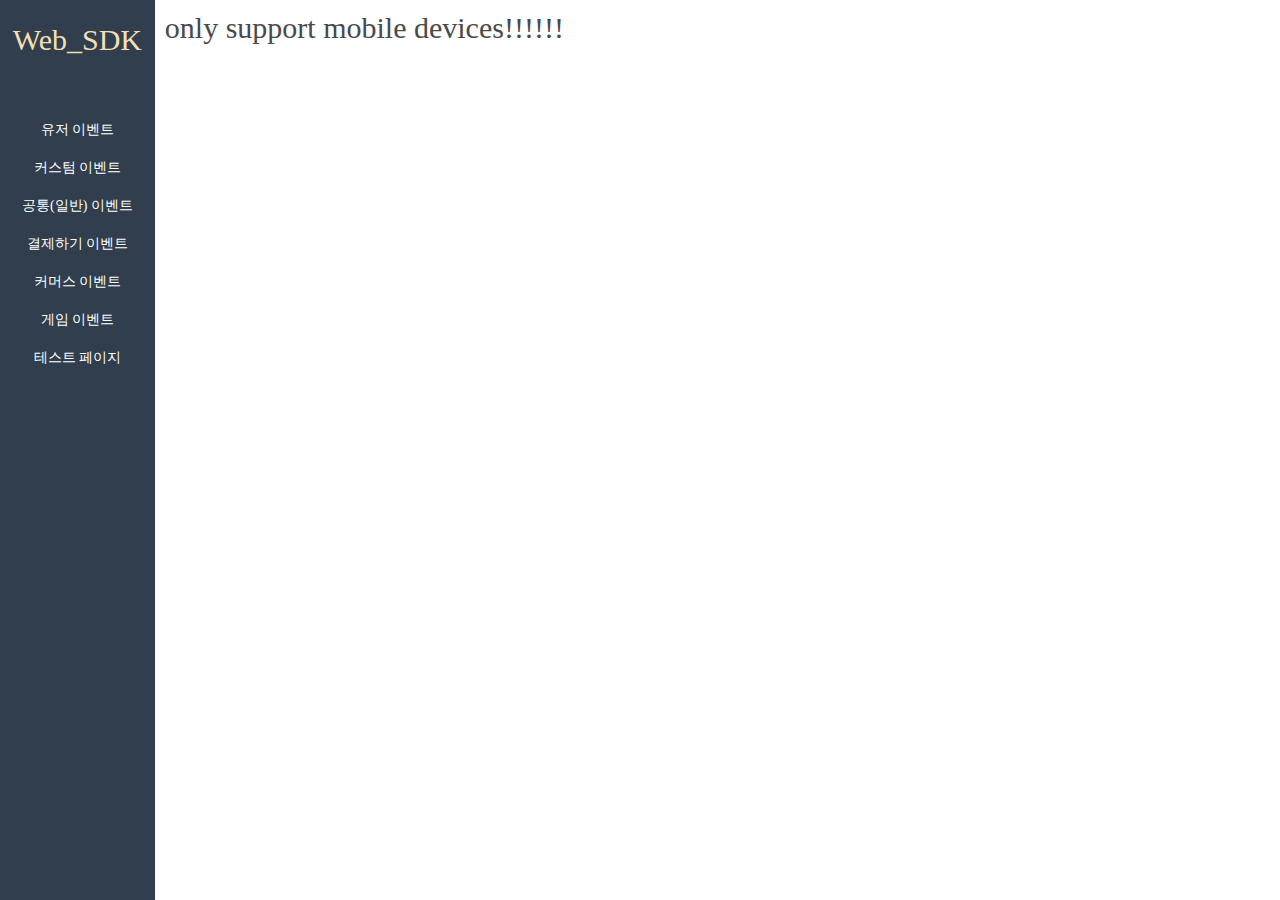
<file: webSDKTest/index.html>
<!DOCTYPE html>
<html lang="en">
<head>
    <meta charset="UTF-8">
    <meta name="viewport" content="width=device-width, initial-scale=1.0">
    <link rel="stylesheet" href="css/main.css">
    <!-- <script type="text/javascript" async="" src="//static.adbrix.io/web-sdk/stage/abx-web-sdk.min.js"></script> -->
    <!-- <script type="text/javascript" async="" src="https://s3-ap-northeast-1.amazonaws.com/static.adbrix.io/web-sdk/test/abx-web-sdk.dev.js"></script> -->
    <script src="//code.jquery.com/jquery-3.3.1.min.js"></script>
    <script type="text/javascript" async="" src="js/main.js"></script>
    <meta name="viewport" content="width=device-width,initial-scale=1.0,minimum-scale=1.0,maximum-scale=1.0">
    <title>Web_SDK</title>
</head>
<body>
    <div id="main-side">
        <div id="main-side-logo" onclick="listButton(this)" style="font-size: 30px;">Web_SDK</div>
        <ul class="menu-side-list">
            <li onclick="listButton(this)" id="1">유저 이벤트</li>
            <li onclick="listButton(this)" id="2">커스텀 이벤트</li>
            <li onclick="listButton(this)" id="3">공통(일반) 이벤트</li>
            <li onclick="listButton(this)" id="4">결제하기 이벤트</li>
            <li onclick="listButton(this)" id="5">커머스 이벤트</li>
            <li onclick="listButton(this)" id="6">게임 이벤트</li>
            <li onclick="listButton(this)" id="7">테스트 페이지</li>
        </ul>
    </div>
    <div id="main-container" style="margin-left: 121.195px;">
        <div id="main-container-title">Web_SDK
            테스트하기 위한 페이지
            <!-- <div><a href="html/event1.html">다른 html 화면</a></div> -->
        </div>
        <div id="event-title" style="width: 545.398px;">
            <div class="event-name">Event Name</div>
            <div class="lain">|</div>
            <div class="event-name">Event Value</div>
        </div>
        <div id="container-event1" class="container-view">
            <div class="eventClass" style="width: 545.398px;">
                <p class="keyname">Log_in : </p>
                <input type="text" id="loginInput" class="event-Input" value="adbrix">
                <button id="keyapply" onclick="login()">로그인</button>
                <button id="keyapply" onclick="logout()">로그아웃</button>
            </div>
            <div class="eventClass" style="width: 545.398px;">
                <!-- <p class="keyname" id="userProperty">유저정보</p> -->
                <p class="keyname">Age : </p>
                <input type="number" id="userProperty_AgeInput" class="event-Input" min="1" value="30">
                <p class="keyname">Gender : </p>
                <div class="event-Input event_radio">
                    <input type="radio" id="userProperty_Male" name="userProperty_Gender" value="male" checked="">
                    <label for="userProperty_Male">Male</label>
                    <input type="radio" id="userProperty_Female" name="userProperty_Gender" value="female">
                    <label for="userProperty_Female">Female</label>
                </div>
                <p class="keyname">User_Nick : </p>
                <input type="text" id="userProperty_UsernickInput" class="event-Input" value="william">
                <p class="keyname">Place : </p>
                <input type="text" id="userProperty_PlaceInput" class="event-Input" value="123">
                <p class="keyname">Height : </p>
                <input type="number" id="userProperty_HeightInput" class="event-Input" min="1" value="170">
                <p class="keyname">Married : </p>
                <div class="event-Input event_radio">
                    <input type="radio" id="userProperty_True" name="userProperty_Married" value="true" checked="">
                    <label for="userProperty_True">True</label>
                    <input type="radio" id="userProperty_False" name="userProperty_Married" value="false">
                    <label for="userProperty_False">False</label>
                </div>
                <button id="keyapply" onclick="userProperty()">유저정보</button>
            </div>
        </div>

        <div id="container-event2" class="container-view">
            <div class="eventClass" style="width: 545.398px;">
                <p class="keyname">customKey : </p>
                <input type="text" id="custom_KeyInput" class="event-Input">
                <p class="keyname">customValue : </p>
                <input type="text" id="custom_ValueInput" class="event-Input">
            </div>
            <div class="eventClass" style="width: 545.398px;">
                <button id="keyapply" onclick="customEvent()">커스텀</button>
            </div>
        </div>

        <div id="container-event3" class="container-view">
            <div class="eventClass" style="width: 545.398px;">
                <p class="keyname">SignChannel : </p>
                <form id="userRegister_SignChannel" class="event-Input">
                    <select name="SignChannel" id="SignChannel" class="selectClass">
                        <option value="Kakao">Kakao</option>
                        <option value="Naver">Naver</option>
                        <option value="Line">Line</option>
                        <option value="Google">Google</option>
                        <option value="Facebook">Facebook</option>
                        <option value="Twitter">Twitter</option>
                        <option value="whatsApp">whatsApp</option>
                        <option value="QQ">QQ</option>
                        <option value="UserId">UserId</option>
                        <option value="ETC">ETC</option>
                        <option value="SkTid">SkTid</option>
                        <option value="AppleId">AppleId</option>
                    </select>
                </form>
                <!-- <input type="text" id="userRegister_SignChannel" class="event-Input"> -->
                <p class="keyname">Married : </p>
                <div class="event-Input event_radio">
                    <input type="radio" id="userRegister_true" name="userRegister_Married" value="true" checked="">
                    <label for="true">True</label>
                    <input type="radio" id="userRegister_false" name="userRegister_Married" value="false">
                    <label for="false">False</label>
                </div>
                <p class="keyname">Age : </p>
                <input type="number" id="userRegister_AgeInput" class="event-Input" min="1">
                <p class="keyname">Gender : </p>
                <div class="event-Input event_radio">
                    <input type="radio" id="userRegister_Male" name="userRegister_Gender" value="male" checked="">
                    <label for="userRegister_Male">Male</label>
                    <input type="radio" id="userRegister_Female" name="userRegister_Gender" value="female">
                    <label for="userRegister_Female">Female</label>
                </div>
                <p class="keyname">Credit : </p>
                <input type="number" id="usingCredit_CreditInput" class="event-Input" min="1">
                <button id="keyapply" onclick="signUp()">회원가입</button>
                <button id="keyapply" onclick="userInvite()">사용자 초대</button>
                <button id="keyapply" onclick="usingCredit()">크레딧 사용</button>
            </div>
        </div>

        <div id="container-event4" class="container-view">
            <div class="eventClass" style="width: 545.398px;">
                <p class="keyname">Order ID : </p>
                <input type="text" id="purchase_orderIDInput" class="event-Input" value="123">
                <p class="keyname">OrderSales : </p>
                <input type="number" id="purchase_orderSalesInput" class="event-Input" value="123">
                <p class="keyname">Product ID : </p>
                <input type="text" id="purchase_productIDInput" class="event-Input" value="123">
                <p class="keyname">Product Name : </p>
                <input type="text" id="purchase_productNameInput" class="event-Input" value="123">
                <p class="keyname">Price : </p>
                <input type="number" id="purchase_priceInput" class="event-Input" value="123">
                <p class="keyname">Quantity : </p>
                <input type="number" id="purchase_quantityInput" class="event-Input" value="123">
                <p class="keyname">Discount : </p>
                <input type="number" id="purchase_discountInput" class="event-Input" value="123">
                <p class="keyname">CurrencyEnum : </p>
                <form id="userRegister_currencyEnum" class="event-Input">
                    <select name="currencyEnum" id="currencyEnum" class="selectClass">
                        <option value="KRW">KRW</option>
                        <option value="USD">USD</option>
                        <option value="JPY">JPY</option>
                        <option value="EUR">EUR</option>
                        <option value="GBP">GBP</option>
                        <option value="CNY">CNY</option>
                        <option value="TWD">TWD</option>
                        <option value="HKD">HKD</option>
                        <option value="IDR">IDR</option>
                        <option value="INR">INR</option>
                        <option value="RUB">RUB</option>
                        <option value="THB">THB</option>
                        <option value="VND">VND</option>
                        <option value="MYR">MYR</option>
                    </select>
                </form>
                <p class="keyname">Delivery : </p>
                <input type="number" id="purchase_deliveryInput" class="event-Input" value="123">
                <p class="keyname">PaymentEnum : </p>
                <form id="userRegister_paymentEnum" class="event-Input">
                    <select name="paymentEnum" id="paymentEnum" class="selectClass">
                        <option value="CreditCard">CreditCard</option>
                        <option value="BankTransfer">BankTransfer</option>
                        <option value="MobilePayment">MobilePayment</option>
                        <option value="ETC">ETC</option>
                    </select>
                </form>
                <button id="keyapply" onclick="purchase()">결제하기</button>
                <button id="keyapply" onclick="addToCart()">카트에 추가</button>
                <button id="keyapply" onclick="viewList()">리스트</button>
                <button id="keyapply" onclick="addToWishList()">즐겨찾기 리스트</button>
                <button id="keyapply" onclick="share()">공유하기</button>
            </div>
        </div>

        <div id="container-event5" class="container-view">
            <div class="eventClass" style="width: 545.398px;">
                <p class="keyname">Size : </p>
                <input type="number" id="commerce_size" class="event-Input" value="25">
                <p class="keyname">Color : </p>
                <input type="text" id="commerce_color" class="event-Input" value="blue">
                <p class="keyname">VIP : </p>
                <div class="event-Input event_radio">
                    <input type="radio" id="commerce_VIP_true" name="commerce_VIP" value="true" checked="">
                    <label for="commerce_VIP_true">True</label>
                    <input type="radio" id="commerce_VIP_false" name="commerce_VIP" value="false">
                    <label for="commerce_VIP_false">False</label>
                </div>
                <p class="keyname">Grade : </p>
                <input type="text" id="commerce_grade" class="event-Input" value="vip">
                <p class="keyname">Howmany_buy : </p>
                <input type="number" id="commerce_howmany_buy" class="event-Input" value="36">
                <p class="keyname">Product ID : </p>
                <input type="text" id="commerce_productIDInput" class="event-Input" value="456">
                <p class="keyname">Product Name : </p>
                <input type="text" id="commerce_productNameInput" class="event-Input" value="456">
                <p class="keyname">Price : </p>
                <input type="number" id="commerce_priceInput" class="event-Input" value="456">
                <p class="keyname">Quantity : </p>
                <input type="number" id="commerce_quantityInput" class="event-Input" value="456">
                <p class="keyname">Discount : </p>
                <input type="number" id="commerce_discountInput" class="event-Input" value="456">
                <p class="keyname">CurrencyEnum : </p>
                <form id="userRegister_currencyEnum" class="event-Input">
                    <select name="commerce_currencyEnum" id="commerce_currencyEnum" class="selectClass">
                        <option value="KRW">KRW</option>
                        <option value="USD">USD</option>
                        <option value="JPY">JPY</option>
                        <option value="EUR">EUR</option>
                        <option value="GBP">GBP</option>
                        <option value="CNY">CNY</option>
                        <option value="TWD">TWD</option>
                        <option value="HKD">HKD</option>
                        <option value="IDR">IDR</option>
                        <option value="INR">INR</option>
                        <option value="RUB">RUB</option>
                        <option value="THB">THB</option>
                        <option value="VND">VND</option>
                        <option value="MYR">MYR</option>
                    </select>
                </form>
                <p class="keyname">Delivery : </p>
                <input type="number" id="commerce_deliveryInput" class="event-Input" value="456">
                <p class="keyname">PaymentEnum : </p>
                <form id="userRegister_commerce_paymentEnum" class="event-Input">
                    <select name="commerce_paymentEnum" id="commerce_paymentEnum" class="selectClass">
                        <option value="CreditCard">CreditCard</option>
                        <option value="BankTransfer">BankTransfer</option>
                        <option value="MobilePayment">MobilePayment</option>
                        <option value="ETC">ETC</option>
                    </select>
                </form>
                <p class="keyname">SignChannel : </p>
                <form id="userRegister_commerce__signChannel" class="event-Input">
                    <select name="commerce_signChannel" id="commerce_signChannel" class="selectClass">
                        <option value="Facebook">Facebook</option>
                        <option value="KakaoTalk">KakaoTalk</option>
                        <option value="KakaoStory">KakaoStory</option>
                        <option value="Line">Line</option>
                        <option value="whatsApp">whatsApp</option>
                        <option value="QQ">QQ</option>
                        <option value="WeChat">WeChat</option>
                        <option value="SMS">SMS</option>
                        <option value="Email">Email</option>
                        <option value="copyUrl">copyUrl</option>
                        <option value="ETC">ETC</option>
                    </select>
                </form>
                <button id="keyapply" onclick="category()">카테고리 진입</button>
                <button id="keyapply" onclick="productDetail()" content-type="text/plain">상품 상세보기</button>
                <button id="keyapply" onclick="commerce_addToCart()" accept="image/*">장바구니 담기</button>
                <button id="keyapply" onclick="commerce_addToWishList()">관심상품 추가</button>
                <button id="keyapply" onclick="reviewOrder()">주문 확인</button>
                <button id="keyapply" onclick="refundOrder()">주문 취소</button>
                <button id="keyapply" onclick="searchProduct()">상품 검색</button>
                <button id="keyapply" onclick="shareProduct()">상품 공유</button>
                <button id="keyapply" onclick="listViewProducts()">상품 목록 조회</button>
                <button id="keyapply" onclick="cartViewProducts()">장바구니 조회</button>
                <button id="keyapply" onclick="paymentInfoAdded()">결제 정보</button>
            </div>
        </div>

        <div id="container-event6" class="container-view">
            <div class="eventClass" style="width: 545.398px;">
                <p class="keyname">Grade : </p>
                <input type="text" id="game_grade" class="event-Input" value="vip">
                <p class="keyname">Howmany_buy : </p>
                <input type="number" id="game_howmany_buy" class="event-Input" value="36">
                <p class="keyname">Discount : </p>
                <div class="event-Input event_radio">
                    <input type="radio" id="game_discount_true" name="game_discount" value="true" checked="">
                    <label for="game_discount_true">True</label>
                    <input type="radio" id="game_discount_false" name="game_discount" value="false">
                    <label for="game_discount_false">False</label>
                </div>
                <p class="keyname">Tutorial : </p>
                <div class="event-Input event_radio">
                    <input type="radio" id="game_discount_true" name="game_tutorial" value="true" checked="">
                    <label for="game_tutorial_true">True</label>
                    <input type="radio" id="game_discount_false" name="game_tutorial" value="false">
                    <label for="game_tutorial_false">False</label>
                </div>
                <p class="keyname">StageCleared : </p>
                <form id="game_stageCleared" class="event-Input">
                    <select name="stageCleared" id="stageCleared" class="selectClass">
                        <option value="1-1">1-1</option>
                        <option value="1-2">1-2</option>
                        <option value="2-1">2-1</option>
                        <option value="2-2">2-2</option>
                    </select>
                </form>
                <p class="keyname">LevelAchieved : </p>
                <input type="text" id="game_levelAchieved" class="event-Input" value="1">

                <button id="keyapply" onclick="tutorialComplete()">튜토리얼 완료</button>
                <button id="keyapply" onclick="characterCreated()">캐릭터 생성</button>
                <button id="keyapply" onclick="stageCleared()">스테이지 완료</button>
                <button id="keyapply" onclick="levelAchieved()">레벨 달성</button>
            </div>
        </div>

        <div id="container-event7" class="container-view">
            <!-- <button id="keyapply" onclick="GoogelURL()">GoogelURL</button> -->
                딥링크 주소 : <input type="url" name="url" id="url" placeholder="https://example.com" pattern="https://.*" size="30" required>
                <!-- <button id="urlload" onclick="urlLoad()">이동</button> -->
                <a href="" id="urlhref">이동</a>
            </form>
        </div>

    </div>

    <!-- 상용서버 -->
    <script async>
            !function (e, r) { if (void 0 !== e && !e.adbrix) { var o = { queue: [] }, t = navigator.userAgent.toLowerCase(), c = r.createElement("script"), a = "Netscape" === navigator.appName && -1 !== navigator.userAgent.search("Trident") || -1 !== t.indexOf("msie") ? "abx-web-sdk.ie.min.js" : "abx-web-sdk.min.js"; c.type = "text/javascript", c.async = !0, c.src = "//static.adbrix.io/web-sdk/latest/" + a, c.onload = function () { e.adbrix.runQueuedFunctions ? e.adbrix.runQueuedFunctions() : console.log("[adbrix] Error: could not load SDK") }; var i = r.getElementsByTagName("script")[0]; i.parentNode.insertBefore(c, i);["init", "onInitialized", "login", "getUserId", "logout", "userProperty.get", "userProperty.getAll", "userProperty.addOrUpdate", "userProperty.remove", "userProperty.removes", "common.signUp", "common.invite", "common.useCredit", "common.purchase", "event.send", "debug.traceListener", "commerceAttr.categories", "commerceAttr.product", "commerce.viewHome", "commerce.categoryView", "commerce.productView", "commerce.addToCart", "commerce.addToWishList", "commerce.reviewOrder", "commerce.refund", "commerce.search", "commerce.share", "commerce.listView", "commerce.cartView", "commerce.paymentInfoAdded", "game.tutorialComplete", "game.characterCreated", "game.stageCleared", "game.levelAchieved"].forEach(function (e) { var r = e.split("."), t = r.pop(); r.reduce(function (e, r) { return e[r] = e[r] || {} }, o)[t] = function () { o.queue.push([e, arguments]) } }), e.adbrix = o } }(window, document);
        </script>

    <!-- Stage 서버 -->
    <!-- <script async="">
        !function (e, r) { if (void 0 !== e && !e.adbrix) { var o = { queue: [] }, t = navigator.userAgent.toLowerCase(), c = r.createElement("script"), a = "Netscape" === navigator.appName && -1 !== navigator.userAgent.search("Trident") || -1 !== t.indexOf("msie") ? "abx-web-sdk.ie.min.js" : "abx-web-sdk.min.js"; c.type = "text/javascript", c.async = !0, c.src = "//static.adbrix.io/web-sdk/stage/" + a, c.onload = function () { e.adbrix.runQueuedFunctions ? e.adbrix.runQueuedFunctions() : console.log("[adbrix] Error: could not load SDK") }; var i = r.getElementsByTagName("script")[0]; i.parentNode.insertBefore(c, i);["init", "onInitialized", "login", "getUserId", "logout", "userProperty.get", "userProperty.getAll", "userProperty.addOrUpdate", "userProperty.remove", "userProperty.removes", "common.signUp", "common.invite", "common.useCredit", "common.purchase", "event.send", "debug.traceListener", "commerceAttr.categories", "commerceAttr.product", "commerce.viewHome", "commerce.categoryView", "commerce.productView", "commerce.addToCart", "commerce.addToWishList", "commerce.reviewOrder", "commerce.refund", "commerce.search", "commerce.share", "commerce.listView", "commerce.cartView", "commerce.paymentInfoAdded", "game.tutorialComplete", "game.characterCreated", "game.stageCleared", "game.levelAchieved"].forEach(function (e) { var r = e.split("."), t = r.pop(); r.reduce(function (e, r) { return e[r] = e[r] || {} }, o)[t] = function () { o.queue.push([e, arguments]) } }), e.adbrix = o } }(window, document);
    </script> -->

    <!-- 개발서버 -->
    <!-- <script async>
        !function (e, r) { if (void 0 !== e && !e.adbrix) { var o = { queue: [] }, t = navigator.userAgent.toLowerCase(), c = r.createElement("script"), a = "Netscape" === navigator.appName && -1 !== navigator.userAgent.search("Trident") || -1 !== t.indexOf("msie") ? "abx-web-sdk.ie.dev.js" : "abx-web-sdk.dev.js"; c.type = "text/javascript", c.async = !0, c.src = "//s3-ap-northeast-1.amazonaws.com/static.adbrix.io/web-sdk/test/" + a, c.onload = function () { e.adbrix.runQueuedFunctions ? e.adbrix.runQueuedFunctions() : console.log("[adbrix] Error: could not load SDK") }; var i = r.getElementsByTagName("script")[0]; i.parentNode.insertBefore(c, i);["init", "onInitialized", "login", "getUserId", "logout", "userProperty.get", "userProperty.getAll", "userProperty.addOrUpdate", "userProperty.remove", "userProperty.removes", "common.signUp", "common.invite", "common.useCredit", "common.purchase", "event.send", "debug.traceListener", "commerceAttr.categories", "commerceAttr.product", "commerce.viewHome", "commerce.categoryView", "commerce.productView", "commerce.addToCart", "commerce.addToWishList", "commerce.reviewOrder", "commerce.refund", "commerce.search", "commerce.share", "commerce.listView", "commerce.cartView", "commerce.paymentInfoAdded", "game.tutorialComplete", "game.characterCreated", "game.stageCleared", "game.levelAchieved"].forEach(function (e) { var r = e.split("."), t = r.pop(); r.reduce(function (e, r) { return e[r] = e[r] || {} }, o)[t] = function () { o.queue.push([e, arguments]) } }), e.adbrix = o } }(window, document);
        </script> -->

</body>
</html>
</file>
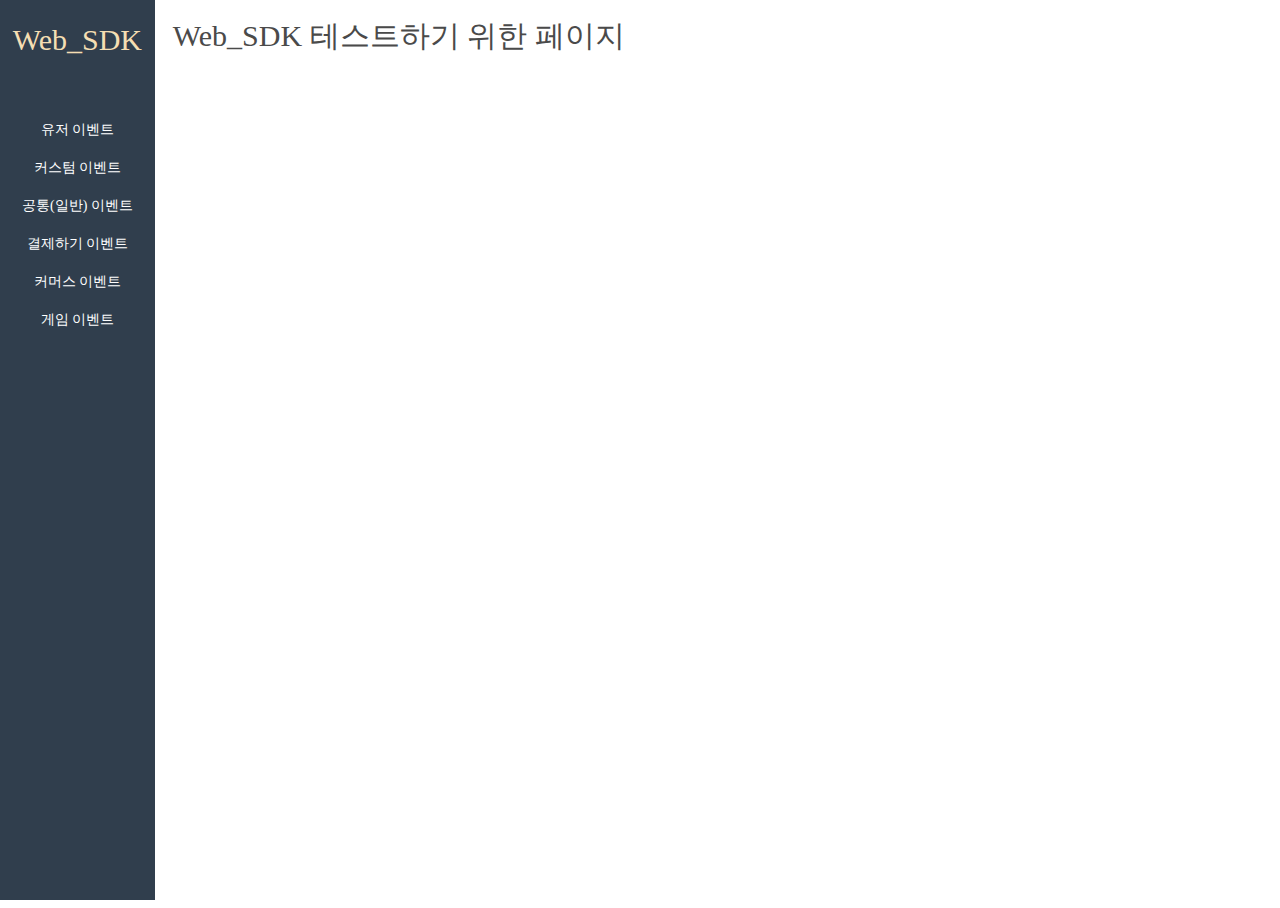
<file: webSDKTest2222/index.html>
<!DOCTYPE html>
<html lang="en">
<head>
    <meta charset="UTF-8">
    <meta name="viewport" content="width=device-width, initial-scale=1.0">
    <link rel="stylesheet" href="css/main.css">
    <script src="//code.jquery.com/jquery-3.3.1.min.js"></script>
    <!-- <script src="https://s3-ap-northeast-1.amazonaws.com/abxrm.script/test/abx-web-sdk.dev.js"></script> -->
    <script type="text/javascript" async src="js/main.js"></script>
    <meta name="viewport" content="width=device-width,initial-scale=1.0,minimum-scale=1.0,maximum-scale=1.0">
    <title>Web_SDK</title>
</head>
<body>

<!-- 상용서버 -->
<script>
    !function (e, r) { if (void 0 !== e && !e.adbrix) { var t = { queue: [] }, o = navigator.userAgent.toLowerCase(), n = r.createElement("script"), i = "Netscape" === navigator.appName && -1 !== navigator.userAgent.search("Trident") || -1 !== o.indexOf("msie") ? "abx-web-sdk.ie.min.js" : "abx-web-sdk.min.js"; n.type = "text/javascript", n.async = !0, n.src = "//static.adbrix.io/web-sdk/latest/" + i, n.onload = function () { e.adbrix.runQueuedFunctions ? e.adbrix.runQueuedFunctions() : console.log("[adbrix] Error: could not load SDK") }; var a = r.getElementsByTagName("script")[0]; a.parentNode.insertBefore(n, a);["init", "onInitialized", "login", "getUserId", "logout", "userProperty.get", "userProperty.getAll", "userProperty.addOrUpdate", "userProperty.remove", "userProperty.removes", "common.signUp", "common.invite", "common.useCredit", "common.purchase", "event.send", "debug.traceListener", "commerceAttr.categories", "commerceAttr.product"].forEach(function (e) { var r = e.split("."), o = r.pop(); r.reduce(function (e, r) { return e[r] = e[r] || {} }, t)[o] = function () { t.queue.push([e, arguments]) } }), e.adbrix = t } }(window, document);
</script>

<!-- 개발서버 -->
<!-- <script async>
    !function (e, r) { if (void 0 !== e && !e.adbrix) { var t = { queue: [] }, o = navigator.userAgent.toLowerCase(), n = r.createElement("script"), i = "Netscape" === navigator.appName && -1 !== navigator.userAgent.search("Trident") || -1 !== o.indexOf("msie") ? "abx-web-sdk.ie.dev.js" : "abx-web-sdk.dev.js"; n.type = "text/javascript", n.async = !0, n.src = "//s3.ap-northeast-1.amazonaws.com/static.adbrix.io/web-sdk/test/" + i, n.onload = function () { e.adbrix.runQueuedFunctions ? e.adbrix.runQueuedFunctions() : console.log("[adbrix] Error: could not load SDK") }; var a = r.getElementsByTagName("script")[0]; a.parentNode.insertBefore(n, a);["init", "onInitialized", "login", "getUserId", "logout", "userProperty.get", "userProperty.getAll", "userProperty.addOrUpdate", "userProperty.remove", "userProperty.removes", "common.signUp", "common.invite", "common.useCredit", "common.purchase", "event.send", "debug.traceListener", "commerceAttr.categories", "commerceAttr.product"].forEach(function (e) { var r = e.split("."), o = r.pop(); r.reduce(function (e, r) { return e[r] = e[r] || {} }, t)[o] = function () { t.queue.push([e, arguments]) } }), e.adbrix = t } }(window, document);
</script> -->

    <div id="main-side">
        <div id="main-side-logo" onclick="listButton(this)">Web_SDK</div>
        <ul class="menu-side-list">
            <li onclick="listButton(this)" id="1">유저 분석 이벤트</li>
            <li onclick="listButton(this)" id="2">커스텀 이벤트</li>
            <li onclick="listButton(this)" id="3">공통(일반) 이벤트</li>
            <li onclick="listButton(this)" id="4">결제하기 이벤트</li>
            <li onclick="listButton(this)" id="5">커머스 이벤트</li>
            <li onclick="listButton(this)" id="6">게임 이벤트</li>
        </ul>
    </div>
    <div id="main-container">
        <div id="main-container-title">Web_SDK
             테스트하기 위한 페이지
             <!-- <div><a href="html/event1.html">다른 html 화면</a></div> -->
        </div>
        <div id="event-title">
            <div class="event-name">Event Name</div>
            <div class="lain">|</div>
            <div class="event-name">Event Value</div>
        </div>
        <div id="container-event1" class="container-view">
            <div class="eventClass">
                <p class="keyname">Log_in : </p>
                <input type="text" id="loginInput" class="event-Input" value="20210407_william">
                <button id="keyapply" onclick="login()">로그인</button>
                <button id="keyapply" onclick="logout()">로그아웃</button>
            </div>
            <div class="eventClass">
                <!-- <p class="keyname" id="userProperty">유저정보</p> -->
                <p class="keyname">Age : </p>
                <input type="number" id="userProperty_AgeInput" class="event-Input" min="1" value="30">
                <p class="keyname">Gender : </p>
                <div class="event-Input event_radio">
                    <input type="radio" id="userProperty_Male" name="userProperty_Gender" value="male" checked>
                    <label for="userProperty_Male">Male</label>
                    <input type="radio" id="userProperty_Female" name="userProperty_Gender" value="female">
                    <label for="userProperty_Female">Female</label>
                </div>
                <p class="keyname">User_Nick : </p>
                <input type="text" id="userProperty_UsernickInput" class="event-Input" value="william">
                <p class="keyname">Place : </p>
                <input type="text" id="userProperty_PlaceInput" class="event-Input" value="123">
                <p class="keyname">Height : </p>
                <input type="number" id="userProperty_HeightInput" class="event-Input" min="1" value="170">
                <p class="keyname">Married : </p>
                <div class="event-Input event_radio">
                    <input type="radio" id="userProperty_True" name="userProperty_Married" value="true" checked>
                    <label for="userProperty_True">True</label>
                    <input type="radio" id="userProperty_False" name="userProperty_Married" value="false">
                    <label for="userProperty_False">False</label>
                </div>
                <button id="keyapply" onclick="userProperty()">유저정보</button>
            </div>
        </div>

        <div id="container-event2" class="container-view">
            <div class="eventClass">
                <p class="keyname">customKey : </p>
                <input type="text" id="custom_KeyInput" class="event-Input">
                <p class="keyname">customValue : </p>
                <input type="text" id="custom_ValueInput" class="event-Input">
            </div>
            <div class="eventClass">
                <button id="keyapply" onclick="customEvent()">커스텀</button>
            </div>
        </div>

        <div id="container-event3" class="container-view">
            <div class="eventClass">
                <p class="keyname">SignChannel : </p>
                <form id="userRegister_SignChannel" class="event-Input">
                    <select name="SignChannel" id="SignChannel" class="selectClass">
                        <option value="Kakao">Kakao</option>
                        <option value="Naver">Naver</option>
                        <option value="Line">Line</option>
                        <option value="Google">Google</option>
                        <option value="Facebook">Facebook</option>
                        <option value="Twitter">Twitter</option>
                        <option value="whatsApp">whatsApp</option>
                        <option value="QQ">QQ</option>
                        <option value="UserId">UserId</option>
                        <option value="ETC">ETC</option>
                        <option value="SkTid">SkTid</option>
                        <option value="AppleId">AppleId</option>
                    </select>
                </form>
                <!-- <input type="text" id="userRegister_SignChannel" class="event-Input"> -->
                <p class="keyname">Married : </p>
                <div class="event-Input event_radio">
                    <input type="radio" id="userRegister_true" name="userRegister_Married" value="true" checked>
                    <label for="true">True</label>
                    <input type="radio" id="userRegister_false" name="userRegister_Married" value="false">
                    <label for="false">False</label>
                </div>
                <p class="keyname">Age : </p>
                <input type="number" id="userRegister_AgeInput" class="event-Input" min="1">
                <p class="keyname">Gender : </p>
                <div class="event-Input event_radio">
                    <input type="radio" id="userRegister_Male" name="userRegister_Gender" value="male" checked>
                    <label for="userRegister_Male">Male</label>
                    <input type="radio" id="userRegister_Female" name="userRegister_Gender" value="female">
                    <label for="userRegister_Female">Female</label>
                </div>
                <p class="keyname">Credit : </p>
                <input type="number" id="usingCredit_CreditInput" class="event-Input" min="1">
                <button id="keyapply" onclick="userRegister()">회원가입</button>
                <button id="keyapply" onclick="userInvite()">사용자 초대</button>
                <button id="keyapply" onclick="usingCredit()">크레딧 사용</button>
            </div>
        </div>

        <div id="container-event4" class="container-view">
            <div class="eventClass">
                <p class="keyname">Order ID : </p>
                <input type="text" id="purchase_orderIDInput" class="event-Input" value="123">
                <p class="keyname">OrderSales : </p>
                <input type="number" id="purchase_orderSalesInput" class="event-Input" value="123">
                <p class="keyname">Product ID : </p>
                <input type="text" id="purchase_productIDInput" class="event-Input" value="123">
                <p class="keyname">Product Name : </p>
                <input type="text" id="purchase_productNameInput" class="event-Input" value="123">
                <p class="keyname">Price : </p>
                <input type="number" id="purchase_priceInput" class="event-Input" value="123">
                <p class="keyname">Quantity : </p>
                <input type="number" id="purchase_quantityInput" class="event-Input" value="123">
                <p class="keyname">Discount : </p>
                <input type="number" id="purchase_discountInput" class="event-Input" value="123">
                <p class="keyname">CurrencyEnum : </p>
                <form id="userRegister_currencyEnum" class="event-Input">
                    <select name="currencyEnum" id="currencyEnum" class="selectClass">
                        <option value="KRW">KRW</option>
                        <option value="USD">USD</option>
                        <option value="JPY">JPY</option>
                        <option value="EUR">EUR</option>
                        <option value="GBP">GBP</option>
                        <option value="CNY">CNY</option>
                        <option value="TWD">TWD</option>
                        <option value="HKD">HKD</option>
                        <option value="IDR">IDR</option>
                        <option value="INR">INR</option>
                        <option value="RUB">RUB</option>
                        <option value="THB">THB</option>
                        <option value="VND">VND</option>
                        <option value="MYR">MYR</option>
                    </select>
                </form>
                <p class="keyname">Delivery : </p>
                <input type="number" id="purchase_deliveryInput" class="event-Input" value="123">
                <p class="keyname">PaymentEnum : </p>
                <form id="userRegister_paymentEnum" class="event-Input">
                    <select name="paymentEnum" id="paymentEnum" class="selectClass">
                        <option value="CreditCard">CreditCard</option>
                        <option value="BankTransfer">BankTransfer</option>
                        <option value="MobilePayment">MobilePayment</option>
                        <option value="ETC">ETC</option>
                    </select>
                </form>
                <button id="keyapply" onclick="purchase()">결제하기</button>
                <button id="keyapply" onclick="addToCart()">카트에 추가</button>
                <button id="keyapply" onclick="viewList()">리스트</button>
                <button id="keyapply" onclick="addToWishList()">즐겨찾기 리스트</button>
                <button id="keyapply" onclick="share()">공유하기</button>
            </div>
        </div>

        <div id="container-event5" class="container-view">
            <input type="button" value="Say hello" onClick="showAndroidToast('Hello Android!')" ></input>
        </div>

        <div id="container-event6" class="container-view">
        </div>
    </div>
</body>
</html>
</file>
<file: webSDKTest/css/main.css>
html,
body {
    overflow-x: hidden;
    overflow-y: hidden;
    height: 100%;
    text-rendering: auto;
    background: none;
}

body {
    color: #4a4a4a;
    font-size: 1rem;
    font-weight: 400;
    line-height: 1.5;
    margin: 0;
    -ms-overflow-style: none;
}

::-webkit-scrollbar {
    display: none;
}

html {
    background-color: #fff;
    font-size: 14px;
    -moz-osx-font-smoothing: grayscale;
    -webkit-font-smoothing: antialiased;
    min-width: 300px;
    overflow-x: hidden;
    overflow-y: scroll;
    text-rendering: optimizeLegibility;
    -webkit-text-size-adjust: 100%;
    -moz-text-size-adjust: 100%;
    -ms-text-size-adjust: 100%;
    text-size-adjust: 100%;
}

div {
    display: block;
}

ul {
    list-style: none;
    display: block;
    list-style-type: disc;
    margin-block-start: 1em;
    margin-block-end: 1em;
    margin-inline-start: 0px;
    margin-inline-end: 0px;
    padding: 12px;
    font-size: 1rem;
    list-style: none;
}

li {
    display: list-item;
    text-align: -webkit-match-parent;
    line-height: 35px;
    color: #fff;
    /* font-size: 20px;  */
    margin: 10px;
    padding: 0;
    transition: 800ms ease all;
    outline: none;
    text-align: center;
}

ul.dwsu-app-sidedock-menu li .text {
    opacity: 1;
    -webkit-box-flex: 1;
    flex: 1 1 auto;
}

#main-container {
    width: 90%;
    padding: 0px;
    left: 0px;
    top: 0px;
    height: 100%;
    margin-left: 80px;
    box-sizing: inherit;
    float: left;
    overflow: scroll;
}

#main-container-title {
    font-size: 30px;
    padding-left: 10px;
    text-align: left;
    margin: 5px 0 10px 0;
}

#main-side {
    min-width: 80.210px;
    max-width: 20%;
    height: 100%;
    left: 0px;
    top: 0px;
    z-index: 99;
    padding: 0px;
    box-sizing: inherit;
    background-color: #303e4d;
    color: #4a4a4a;
    position: fixed;
    overflow: hidden;
    float: left;
    overflow-y: scroll;
    ;
}

#main-side-logo {
    background-size: cover;
    background-color: #303e4d;
    color: wheat;
    font-size: 30px;
    text-align: center;
    line-height: 80px;
}

.menu-side-list li {
    line-height: 2;
    text-align: center;
}

.container-view {
    display: none;
}

.event-name {
    width: 49%;
    height: 40px;
    color: #ffffff;
    line-height: 40px;
    text-align: center;
    background-color: #303e4d;
    float: left;
    font-size: 20px;
}

.lain {
    width: 2%;
    height: 40px;
    color: #ffffff;
    line-height: 40px;
    text-align: center;
    background-color: #303e4d;
    float: left;
    font-size: 20px;
}

.eventClass {
    width: 100%;
    text-align: center;
    float: left;
}

.keyname {
    width: 49%;
    text-align: center;
    float: left;
    font-size: 17px;
    line-height: 35px;
}

.event_radio {
    line-height: 35px;
    font-size: 20px;
}

.event-Input {
    width: 46%;
    height: 30px;
    float: left;
    display: block;
    margin: 20px 0 20px 0;
    font-size: 18px;
}

#event-title {
    display: none;
}

#userProperty,
#custom,
#userRegister {
    width: 100%;
    font-size: 25px;
}

#keyapply {
    margin: auto;
    background: #303e4d;
    color: #fff;
    border: none;
    position: relative;
    font-size: 1.6em;
    padding: 0 2em;
    cursor: pointer;
    transition: 800ms ease all;
    outline: none;
    text-align: center;
    height: 40px;
    margin-top: 5px;
}

#keyapply:hover,
li:hover {
    background: #fff;
    color: #303e4d;
}

#keyapply:before,
#keyapply:after,
li:before,
li:after {
    content: '';
    position: absolute;
    top: 0;
    right: 0;
    height: 2px;
    width: 0;
    background: #303e4d;
    transition: 400ms ease all;
}

#keyapply:after,
li:after {
    right: inherit;
    top: inherit;
    left: 0;
    bottom: 0;
}

#keyapply:hover:before,
#keyapply:hover:after {
    width: 100%;
    transition: 800ms ease all;
}


#SignChannel {
    width: 150px;
    height: 30px;
    font-size: 18px;
}

.selectClass {
    width: 150px;
    height: 30px;
    font-size: 18px;
}
</file>
<file: webSDKTest2222/css/main.css>
html, body {
    overflow-x: hidden;
    overflow-y: hidden;
    height: 100%;
    text-rendering: auto;
    background: none;
}

body {
    color: #4a4a4a;
    font-size: 1rem;
    font-weight: 400;
    line-height: 1.5;
}

html {
    background-color: #fff;
    font-size: 14px;
    -moz-osx-font-smoothing: grayscale;
    -webkit-font-smoothing: antialiased;
    min-width: 300px;
    overflow-x: hidden;
    overflow-y: scroll;
    text-rendering: optimizeLegibility;
    -webkit-text-size-adjust: 100%;
    -moz-text-size-adjust: 100%;
    -ms-text-size-adjust: 100%;
    text-size-adjust: 100%;
}

div {
    display: block;
}

ul {
    list-style: none;
    display: block;
    list-style-type: disc;
    margin-block-start: 1em;
    margin-block-end: 1em;
    margin-inline-start: 0px;
    margin-inline-end: 0px;
    padding: 12px;
    font-size: 1rem;
    list-style: none;
}

li {
    display: list-item;
    text-align: -webkit-match-parent;
    line-height: 35px;
    color: #fff;
    /* font-size: 20px;  */
    margin: 10px;
    padding: 0;
    transition:800ms ease all;
    outline:none;
    text-align:center;
}

ul.dwsu-app-sidedock-menu li .text {
    opacity: 1;
    -webkit-box-flex: 1;
    flex: 1 1 auto;
}

#main-container{
    width: 85%;
    padding: 0px;
    left: 0px;
    top: 0px;
    height: 100%;
    margin-left: 80px;
    box-sizing: inherit;
    float: left;
    overflow: scroll;
}

#main-container-title{
    font-size: 30px;
    padding-left: 10px;
    text-align: left;
    margin: 5px 0 10px 0;
}

#main-side{
    min-width: 10%;
    max-width: 20%;
    height: 100%;
    left: 0px;
    top: 0px;
    z-index: 99;
    padding: 0px;
    box-sizing: inherit;
    background-color: #303e4d;
    color: #4a4a4a;
    position: fixed;
    overflow: hidden;
    float: left;
    overflow-y: scroll;;
}

#main-side-logo{
    background-size: cover;
    background-color: #303e4d;
    color: wheat;
    font-size: 30px;
    text-align: center;
    line-height: 80px;
}

.menu-side-list li{
    line-height: 2;
    text-align: center;
}

.container-view{
    display: none;
}

.event-name{
    width: 49%;
    height: 40px;
    color: #ffffff;
    line-height: 40px;
    text-align: center;
    background-color: #303e4d;
    float: left;
    font-size: 20px;
}

.lain{
    width: 2%;
    height: 40px;
    color: #ffffff;
    line-height: 40px;
    text-align: center;
    background-color: #303e4d;
    float: left;
    font-size: 20px;
}

.eventClass{
    width: 100%;
    text-align: center;
    float: left;
}

.keyname{
    width: 49%;
    text-align: center;
    float: left; 
    font-size: 17px;
    line-height: 35px;
}

.event_radio{
    line-height: 35px;
    font-size: 20px;
}

.event-Input{
    width: 46%;
    height: 30px;
    float: left;
    display: block;
    margin: 20px 0 20px 0;
    font-size: 18px;
}

#event-title{
    display: none;
}

#userProperty, #custom, #userRegister{
    width: 100%;
    font-size: 25px;
}

#keyapply{
    margin: auto;
    background:#303e4d;
    color:#fff;
    border:none;
    position:relative;
    font-size:1.6em;
    padding:0 2em;
    cursor:pointer;
    transition:800ms ease all;
    outline:none;
    text-align:center;
    height: 40px;
}

#keyapply:hover, li:hover{
    background:#fff;
    color:#303e4d;
}

#keyapply:before,#keyapply:after, li:before,li:after{
    content:'';
    position:absolute;
    top:0;
    right:0;
    height:2px;
    width:0;
    background: #303e4d;
    transition:400ms ease all;
}

#keyapply:after, li:after{
    right:inherit;
    top:inherit;
    left:0;
    bottom:0;
}

#keyapply:hover:before,#keyapply:hover:after{
    width:100%;
    transition:800ms ease all;
}


#SignChannel{
    width: 150px;
    height: 30px;
    font-size: 18px;
}

.selectClass{
    width: 150px;
    height: 30px;
    font-size: 18px;
}
</file>
